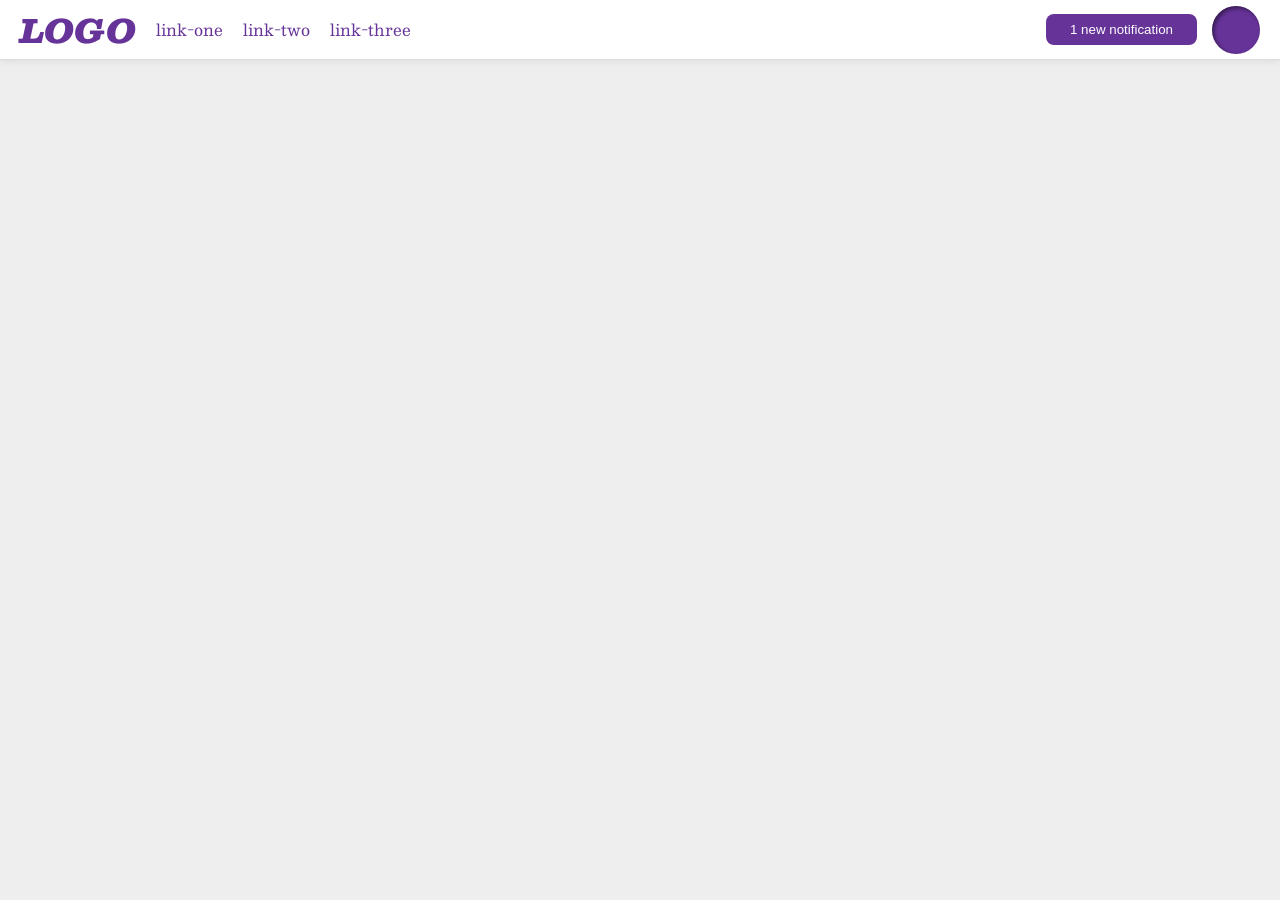
<file: foundations/flex/03-flex-header-2/index.html>
<!DOCTYPE html>
<html lang="en">
  <head>
    <meta charset="UTF-8">
    <meta http-equiv="X-UA-Compatible" content="IE=edge">
    <meta name="viewport" content="width=device-width, initial-scale=1.0">
    <title>Flex Header 2</title>
    <link rel="stylesheet" href="style.css">
  </head>
  <body>
    <div class="header">
      <div class="left-side">
        <div class="logo">
        LOGO
        </div>
        <ul class="links">
          <li><a href="https://google.com">link-one</a></li>
          <li><a href="https://google.com">link-two</a></li>
          <li><a href="https://google.com">link-three</a></li>
        </ul>
      </div>
      <div class="right-side">
        <button class="notifications">
          1 new notification
        </button>
        <div class="profile-image"></div>
      </div>
    </div>
  </body>
</html>
</file>
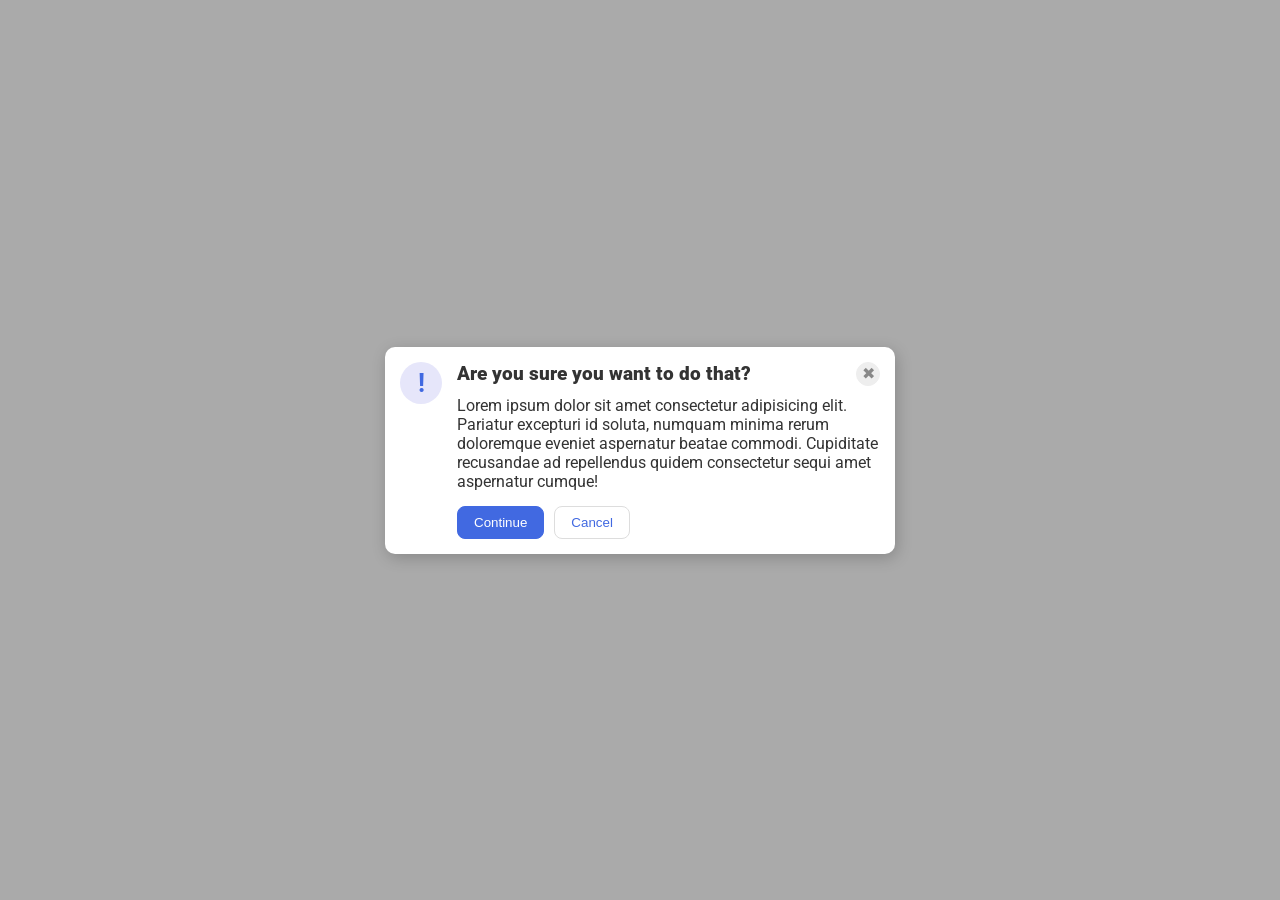
<file: foundations/flex/05-flex-modal/index.html>
<!DOCTYPE html>
<html lang="en">
  <head>
    <meta charset="UTF-8">
    <meta http-equiv="X-UA-Compatible" content="IE=edge">
    <meta name="viewport" content="width=device-width, initial-scale=1.0">
    <link rel="stylesheet" href="style.css">
    <title>Modal</title>
  </head>
  <body>
    <div class="modal">
      <div class="icon-column">
        <div class="icon">!</div>
      </div>
      <div class="main-content">
        <div class="header-content">
          <div class="header">Are you sure you want to do that?</div>
          <button class="close-button">✖</button>
        </div>
        <div class="message-content">
          <div class="text">Lorem ipsum dolor sit amet consectetur adipisicing elit. Pariatur excepturi id soluta, numquam minima rerum doloremque eveniet aspernatur beatae commodi. Cupiditate recusandae ad repellendus quidem consectetur sequi amet aspernatur cumque!</div>
        </div>
        <div class="buttons">
          <button class="continue">Continue</button>
          <button class="cancel">Cancel</button>
        </div>

      </div>
    </div>
  </body>
</html>
</file>
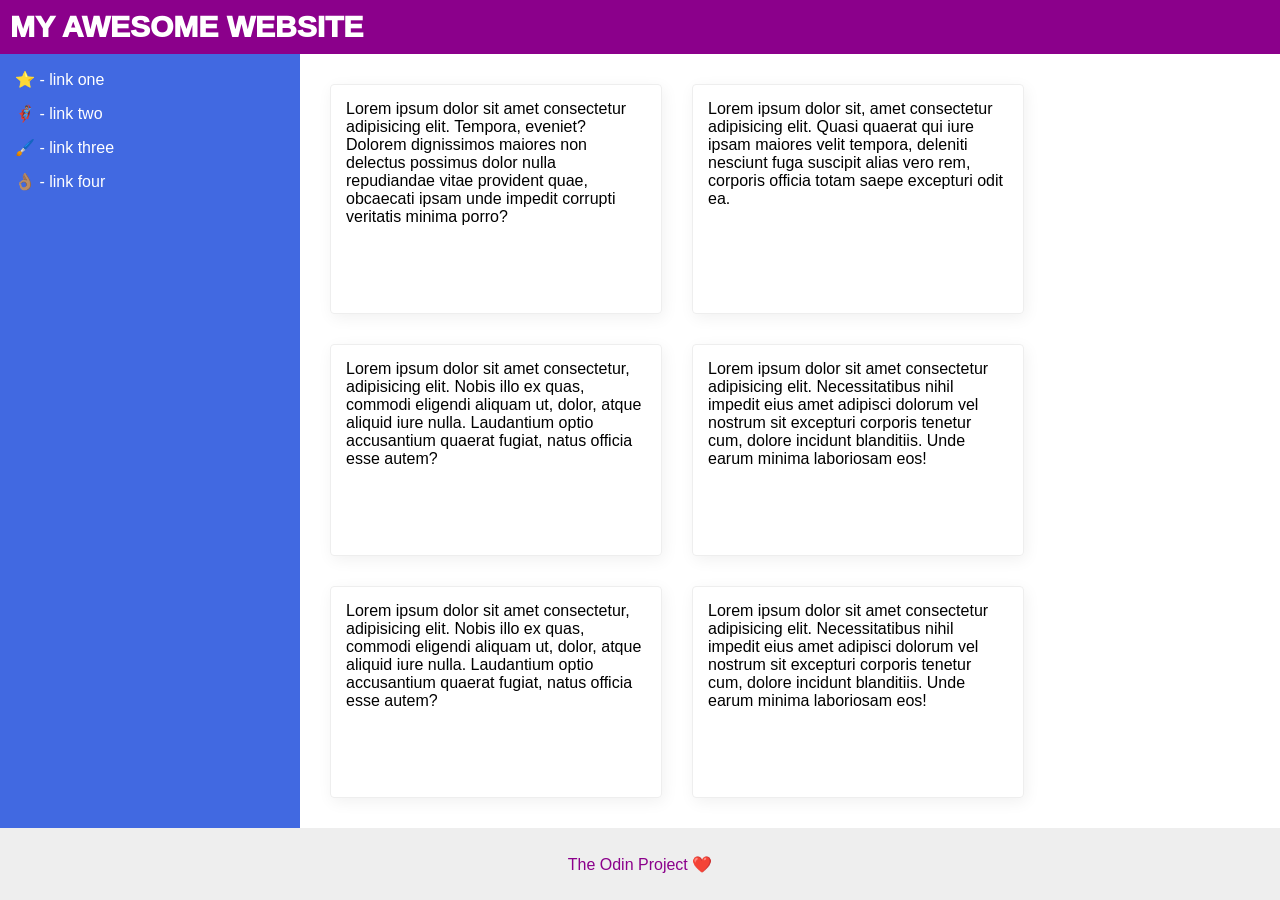
<file: foundations/flex/07-flex-layout-2/index.html>
<!DOCTYPE html>
<html lang="en">
  <head>
    <meta charset="UTF-8">
    <meta http-equiv="X-UA-Compatible" content="IE=edge">
    <meta name="viewport" content="width=device-width, initial-scale=1.0">
    <title>The Holy Grail</title>
    <link rel="stylesheet" href="style.css">
  </head>
  <body>
    <div class="header">
      MY AWESOME WEBSITE
    </div> 

    <div class="main-content">
      <div class="sidebar">
        <ul>
          <li><a href="#">⭐ - link one</a></li>
          <li><a href="#">🦸🏽‍♂️ - link two</a></li>
          <li><a href="#">🖌️ - link three</a></li>
          <li><a href="#">👌🏽 - link four</a></li>
        </ul>
      </div>
      <div class="content">
        <div class="card">Lorem ipsum dolor sit amet consectetur adipisicing elit. Tempora, eveniet? Dolorem dignissimos maiores non delectus possimus dolor nulla repudiandae vitae provident quae, obcaecati ipsam unde impedit corrupti veritatis minima porro?</div>
        <div class="card">Lorem ipsum dolor sit, amet consectetur adipisicing elit. Quasi quaerat qui iure ipsam maiores velit tempora, deleniti nesciunt fuga suscipit alias vero rem, corporis officia totam saepe excepturi odit ea.</div>
        <div class="card">Lorem ipsum dolor sit amet consectetur, adipisicing elit. Nobis illo ex quas, commodi eligendi aliquam ut, dolor, atque aliquid iure nulla. Laudantium optio accusantium quaerat fugiat, natus officia esse autem?</div>
        <div class="card">Lorem ipsum dolor sit amet consectetur adipisicing elit. Necessitatibus nihil impedit eius amet adipisci dolorum vel nostrum sit excepturi corporis tenetur cum, dolore incidunt blanditiis. Unde earum minima laboriosam eos!</div>
        <div class="card">Lorem ipsum dolor sit amet consectetur, adipisicing elit. Nobis illo ex quas, commodi eligendi aliquam ut, dolor, atque aliquid iure nulla. Laudantium optio accusantium quaerat fugiat, natus officia esse autem?</div>
        <div class="card">Lorem ipsum dolor sit amet consectetur adipisicing elit. Necessitatibus nihil impedit eius amet adipisci dolorum vel nostrum sit excepturi corporis tenetur cum, dolore incidunt blanditiis. Unde earum minima laboriosam eos!</div>
      </div>

    </div>
    
    <div class="footer">
      <p>The Odin Project ❤️</p>
    </div>
  </body>
</html>
</file>
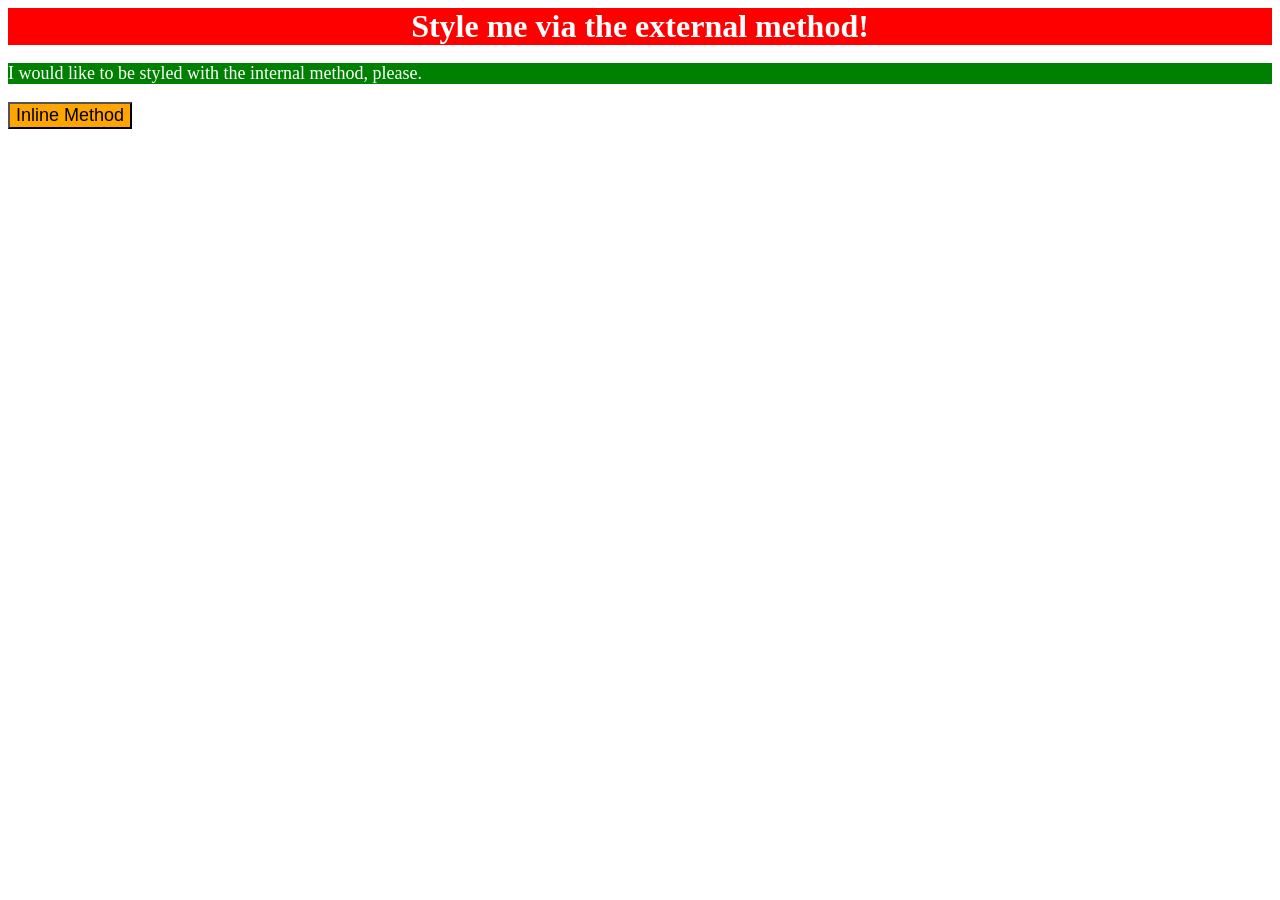
<file: foundations/intro-to-css/01-css-methods/index.html>
<!DOCTYPE html>
<html lang="en">
  <head>
    <meta charset="UTF-8">
    <meta http-equiv="X-UA-Compatible" content="IE=edge">
    <meta name="viewport" content="width=device-width, initial-scale=1.0">
    <title>Methods for Adding CSS</title>
    <link rel="stylesheet" href="./styles.css">
    <style>
      div {
        background-color: red;
        color: white;
        font-size: 32px;
        text-align: center;
        font-weight: bold;
      }
      p {
        background-color: green;
        color: white;
        font-size: 18px;
      }
      button {
        background-color: orange;
        font-size: 18px;
      }
    </style>
  </head>
  <body>
    <div style="background-color: red; color: white; 
    font-size: 32px; text-align: center; font-weight: bold;">Style me via the external method!</div>
    <p style="background-color: green; color: white; font-size: 18px;">I would like to be styled with the internal method, please.</p>
    <button style="background-color: orange; font-size: 18px;">Inline Method</button>
  </body>
</html>
</file>
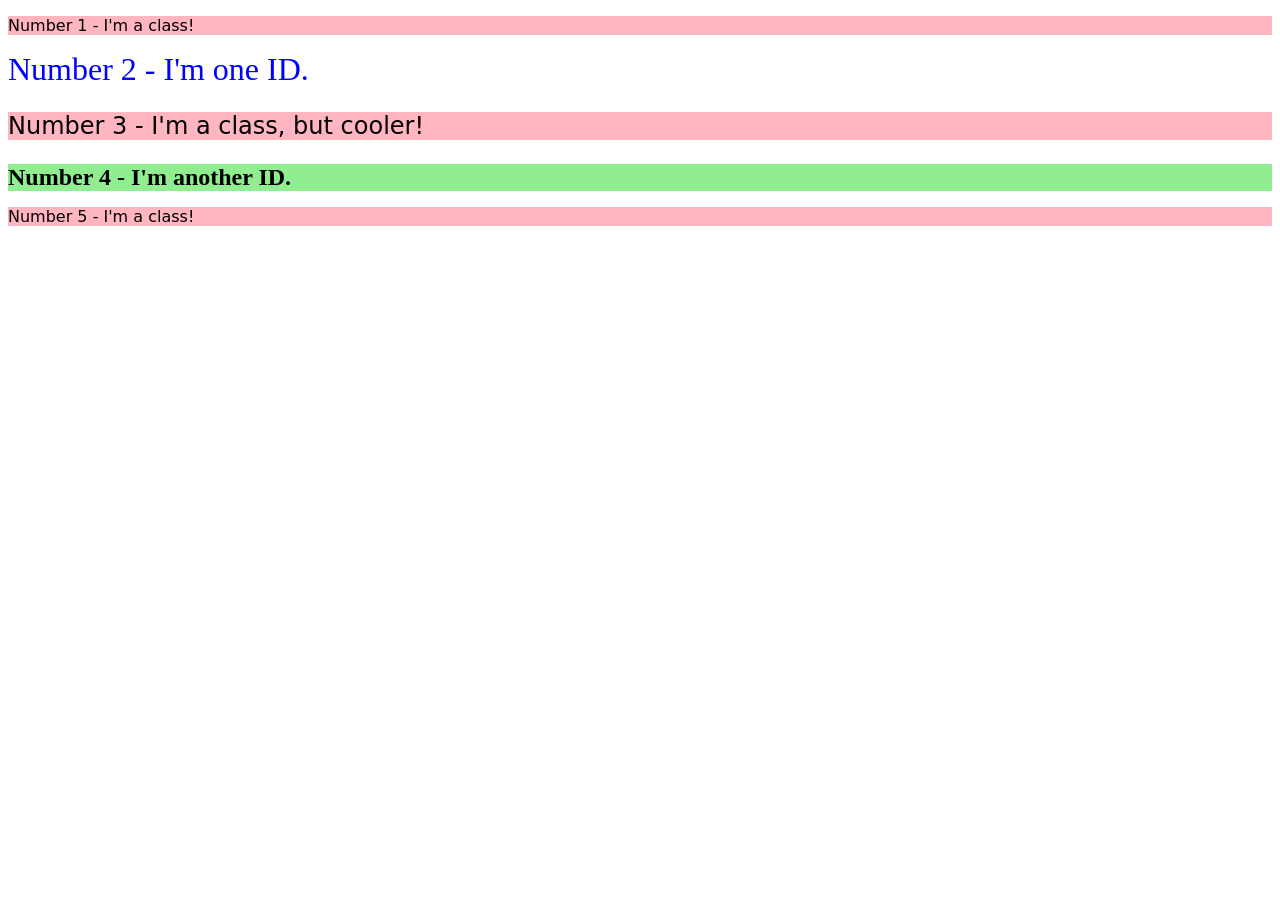
<file: foundations/intro-to-css/02-class-id-selectors/index.html>
<!DOCTYPE html>
<html lang="en">
  <head>
    <meta charset="UTF-8">
    <meta http-equiv="X-UA-Compatible" content="IE=edge">
    <meta name="viewport" content="width=device-width, initial-scale=1.0">
    <title>Class and ID Selectors</title>
    <link rel="stylesheet" href="style.css">
  </head>
  <body>
    <p class="odd first">Number 1 - I'm a class!</p>
    <div id="second">Number 2 - I'm one ID.</div>
    <p class="odd third">Number 3 - I'm a class, but cooler!</p>
    <div id="four">Number 4 - I'm another ID.</div>
    <p class="odd fourth">Number 5 - I'm a class!</p>
  </body>
</html>
</file>
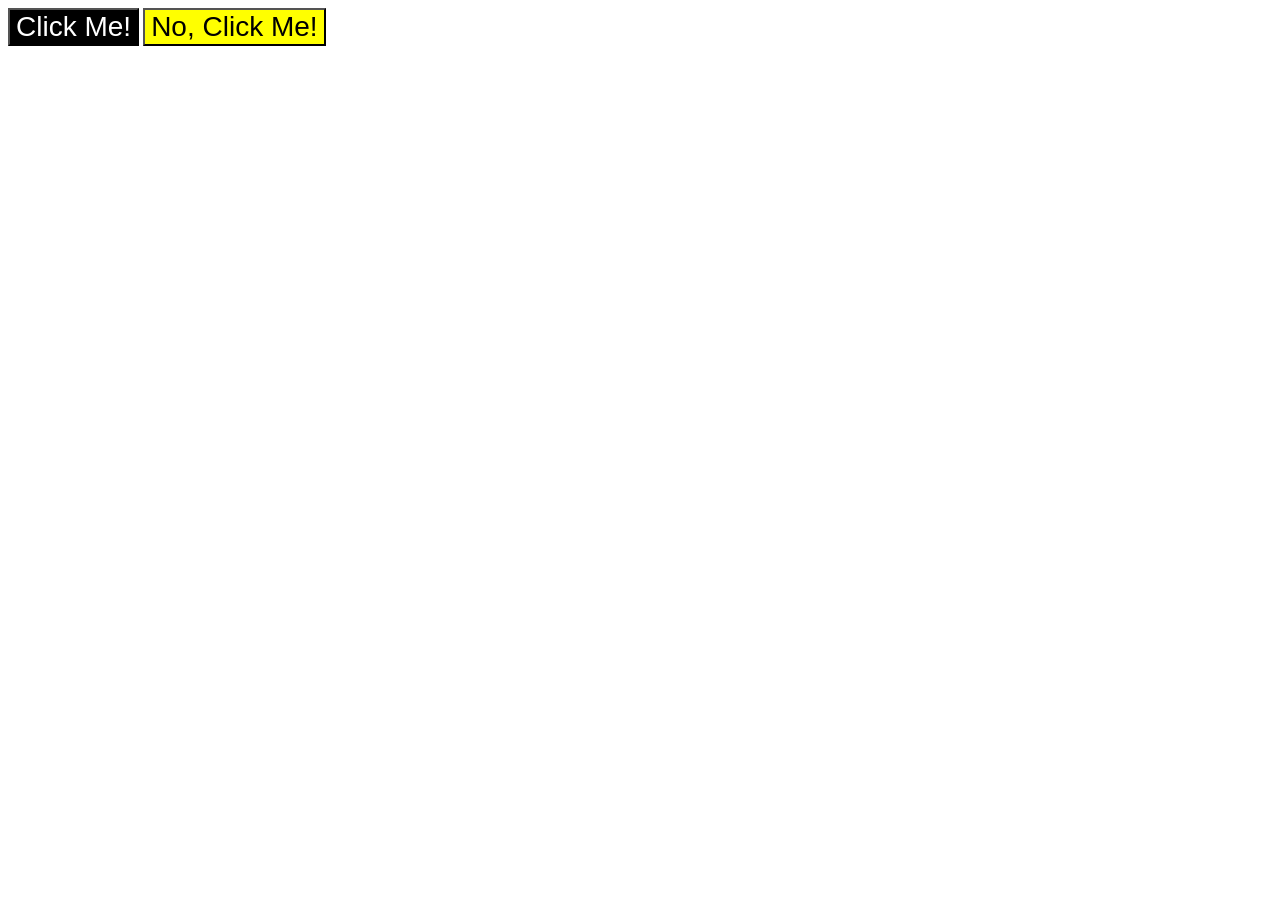
<file: foundations/intro-to-css/03-grouping-selectors/index.html>
<!DOCTYPE html>
<html lang="en">
  <head>
    <meta charset="UTF-8">
    <meta http-equiv="X-UA-Compatible" content="IE=edge">
    <meta name="viewport" content="width=device-width, initial-scale=1.0">
    <title>Grouping Selectors</title>
    <link rel="stylesheet" href="style.css">
  </head>
  <body>
    <button class="button1">Click Me!</button>
    <button class="button2">No, Click Me!</button>
  </body>
</html>
</file>
<file: foundations/flex/03-flex-header-2/style.css>
/* this is some magical font-importing.  
you'll learn about it later. */
@import url('https://fonts.googleapis.com/css2?family=Besley:ital,wght@0,400;1,900&display=swap');

body {
  margin: 0;
  background: #eee;
  font-family: Besley, serif;
}

.header {
  background: white;
  border-bottom: 1px solid #ddd;
  box-shadow: 0 0 8px rgba(0,0,0,.1);
  display: flex;
}

.profile-image {
  background: rebeccapurple;
  box-shadow: inset 2px 2px 4px rgba(0,0,0,.5);
  border-radius: 50%;
  width: 48px;
  height: 48px;
}

.logo {
  color: rebeccapurple;
  font-size: 32px;
  font-weight: 900;
  font-style: italic;
}

button {
  border: none;
  border-radius: 8px;
  background: rebeccapurple;
  color: white;
  padding: 8px 24px;
}

a {
  /* this removes the line under our links */
  text-decoration: none;
  color: rebeccapurple;
}

ul {
  list-style-type: none;
  padding-left: 20px;
}

.left-side,
.right-side {
  display: flex;
  align-items: center;
}

.left-side {
  flex: 1;
  margin-left: 20px;
}

.links {
  display: flex;
  column-gap: 20px;
}

.right-side {
  margin-right: 20px;
  column-gap: 15px;
}
</file>
<file: foundations/flex/05-flex-modal/style.css>
@import url('https://fonts.googleapis.com/css2?family=Roboto:wght@400;700&display=swap');

html, body {
  height: 100%;
}

body {
  font-family: Roboto, sans-serif;
  margin: 0;
  background: #aaa;
  color: #333;
  /* I'll give you this one for free lol */
  display: flex;
  align-items: center;
  justify-content: center;
}

.modal {
  background: white;
  width: 480px;
  border-radius: 10px;
  box-shadow: 2px 4px 16px rgba(0,0,0,.2);
  display: flex;
  padding: 15px;
}

.icon {
  color: royalblue;
  font-size: 26px;
  font-weight: 700;
  background: lavender;
  width: 42px;
  height: 42px;
  border-radius: 50%;
  display: flex;
  align-items: center;
  justify-content: center;
}

.close-button {
  background: #eee;
  border-radius: 50%;
  color: #888;
  font-weight: 400;
  font-size: 16px;
  height: 24px;
  width: 24px;
  display: flex;
  align-items: center;
  justify-content: center;
  border: 1px solid #eee;
  padding: 0;
}

button {
  cursor: pointer;
  padding: 8px 16px;
  border-radius: 8px;
}

button.continue {
  background: royalblue;
  border: 1px solid royalblue;
  color: white;
}

button.cancel {
  background: white;
  border: 1px solid #ddd;
  color: royalblue;
}

.main-content {
  display: flex;
  flex-flow: column wrap;
  gap: 10px;
  justify-content: space-between;
}

.icon-column {
  padding-right: 15px;
}

.header-content {
  display: flex;
  justify-content: space-between;
}

.header {
  font-weight: 900;
  font-size: 1.2em
}

.text {
  flex-wrap: wrap;
}

.buttons {
  padding-top: 5px;
  display: flex;
  flex-wrap: wrap;
  gap: 10px;
}
</file>
<file: foundations/flex/07-flex-layout-2/style.css>
body {
  font-family: -apple-system, BlinkMacSystemFont, 'Segoe UI', Roboto, Oxygen, Ubuntu, Cantarell, 'Open Sans', 'Helvetica Neue', sans-serif;
  margin: 0;
  min-height: 100vh;
  display: flex;
  flex-direction: column;
}

.header {
  font-size: 30px;
  background: darkmagenta;
  color: white;
  font-weight: 1000;
  padding: 10px;
}

.main-content {
  display: flex;
  flex: 1;
}

.footer {
  height: 72px;
  background: #eee;
  color: darkmagenta;
  text-align: center;
  display: flex;
  justify-content: center;
}

.footer p {
  font-weight: 500;
  align-self: center;
}

.sidebar {
  width: 300px;
  background: royalblue;
  box-sizing: border-box;
  flex: 0 1 300px;
}

.card {
  border: 1px solid #eee;
  box-shadow: 2px 4px 16px rgba(0,0,0,.06);
  border-radius: 4px;
}

a {
  text-decoration: none;
  color: white;
  font-weight: 500;
}

ul {
  list-style-type: none;
  padding-left: 15px;
}

li {
  margin-bottom: 15px;
}

.content {
  padding: 30px 0;
  display: flex;
  flex-wrap: wrap;
  flex: 1 1 0;  
  gap: 30px;
  padding-left: 30px;
}

.card {
  padding: 15px;
  flex: 0  1 300px;
}
</file>
<file: foundations/intro-to-css/01-css-methods/styles.css>
div {
    background-color: red;
    color: white;
    font-size: 32px;
    text-align: center;
    font-weight: bold;
}

p {
    background-color: green;
    color: white;
    font-size: 18px;
}

button {
    background-color: orange;
    font-size: 18px;
}
</file>
<file: foundations/intro-to-css/02-class-id-selectors/style.css>
/* Add CSS Styling */
.odd {
    background-color: #ffb6c1;
    font-family: Verdana, "Dejavu Sans", sans-serif;
}

#second {
    color: #0000ff;
    font-size: 32px;
}

.odd.third {
    font-size: 24px;
}

#four {
    background-color: #90ee90;
    font-size: 24px;
    font-weight: 700;
}
</file>
<file: foundations/intro-to-css/03-grouping-selectors/style.css>
/* Add CSS Styling */
.button1 {
    background-color: #000;
    color: #fff;
}

.button2 {
    background-color: #ffff00;
}

.button1,
.button2 {
    font-size: 28px;
    font-family: Helvetica, "Time New Roman", sans-serif;
}
</file>
